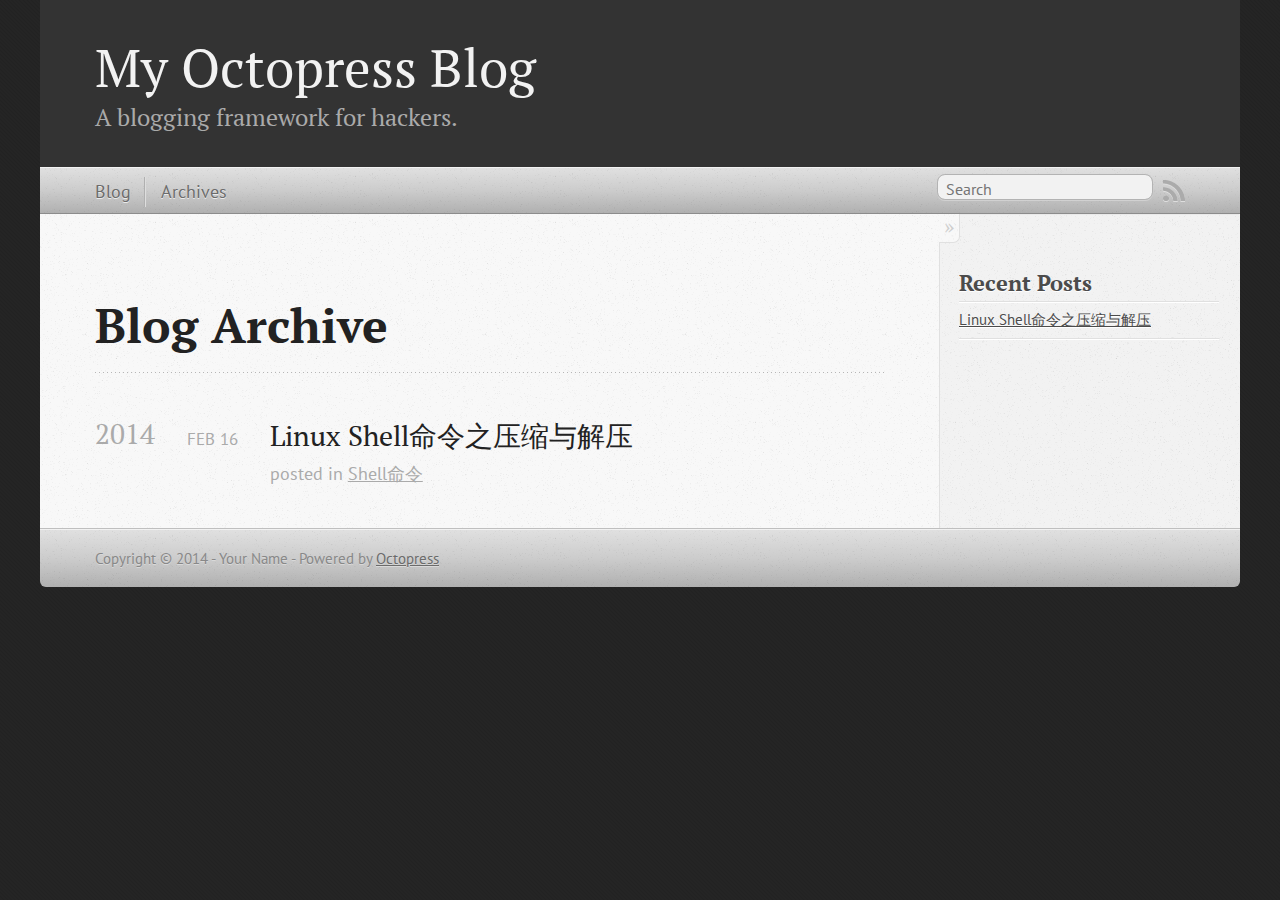
<file: blog/archives/index.html>
<!DOCTYPE html>
<!--[if IEMobile 7 ]><html class="no-js iem7"><![endif]-->
<!--[if lt IE 9]><html class="no-js lte-ie8"><![endif]-->
<!--[if (gt IE 8)|(gt IEMobile 7)|!(IEMobile)|!(IE)]><!--><html class="no-js" lang="en"><!--<![endif]-->
<head>
  <meta charset="utf-8">
  <title>Blog Archive - My Octopress Blog</title>
  <meta name="author" content="Your Name">

  
  <meta name="description" content=" Blog Archive 2014 Linux Shell命令之压缩与解压
Feb 16 2014 posted in Shell命令 Recent Posts Linux Shell命令之压缩与解压 ">
  

  <!-- http://t.co/dKP3o1e -->
  <meta name="HandheldFriendly" content="True">
  <meta name="MobileOptimized" content="320">
  <meta name="viewport" content="width=device-width, initial-scale=1">

  
  <link rel="canonical" href="http://ZhengCrazy.github.io/blog/archives">
  <link href="/favicon.png" rel="icon">
  <link href="/stylesheets/screen.css" media="screen, projection" rel="stylesheet" type="text/css">
  <link href="/atom.xml" rel="alternate" title="My Octopress Blog" type="application/atom+xml">
  <script src="/javascripts/modernizr-2.0.js"></script>
  <script src="//ajax.googleapis.com/ajax/libs/jquery/1.9.1/jquery.min.js"></script>
  <script>!window.jQuery && document.write(unescape('%3Cscript src="./javascripts/libs/jquery.min.js"%3E%3C/script%3E'))</script>
  <script src="/javascripts/octopress.js" type="text/javascript"></script>
  <!--Fonts from Google"s Web font directory at http://google.com/webfonts -->
<link href="http://fonts.googleapis.com/css?family=PT+Serif:regular,italic,bold,bolditalic" rel="stylesheet" type="text/css">
<link href="http://fonts.googleapis.com/css?family=PT+Sans:regular,italic,bold,bolditalic" rel="stylesheet" type="text/css">

  

</head>

<body   >
  <header role="banner"><hgroup>
  <h1><a href="/">My Octopress Blog</a></h1>
  
    <h2>A blogging framework for hackers.</h2>
  
</hgroup>

</header>
  <nav role="navigation"><ul class="subscription" data-subscription="rss">
  <li><a href="/atom.xml" rel="subscribe-rss" title="subscribe via RSS">RSS</a></li>
  
</ul>
  
<form action="http://google.com/search" method="get">
  <fieldset role="search">
    <input type="hidden" name="q" value="site:ZhengCrazy.github.io" />
    <input class="search" type="text" name="q" results="0" placeholder="Search"/>
  </fieldset>
</form>
  
<ul class="main-navigation">
  <li><a href="/">Blog</a></li>
  <li><a href="/blog/archives">Archives</a></li>
</ul>

</nav>
  <div id="main">
    <div id="content">
      <div>
<article role="article">
  
  <header>
    <h1 class="entry-title">Blog Archive</h1>
    
  </header>
  
  <div id="blog-archives">



  
  <h2>2014</h2>

<article>
  
<h1><a href="/blog/2014/02/16/testing-blog/">Linux Shell命令之压缩与解压</a></h1>
<time datetime="2014-02-16T22:43:32+08:00" pubdate><span class='month'>Feb</span> <span class='day'>16</span> <span class='year'>2014</span></time>

<footer>
  <span class="categories">posted in <a class='category' href='/blog/categories/shellming-ling/'>Shell命令</a></span>
</footer>


</article>

</div>

  
</article>

</div>

<aside class="sidebar">
  
    <section>
  <h1>Recent Posts</h1>
  <ul id="recent_posts">
    
      <li class="post">
        <a href="/blog/2014/02/16/testing-blog/">Linux Shell命令之压缩与解压</a>
      </li>
    
  </ul>
</section>





  
</aside>


    </div>
  </div>
  <footer role="contentinfo"><p>
  Copyright &copy; 2014 - Your Name -
  <span class="credit">Powered by <a href="http://octopress.org">Octopress</a></span>
</p>

</footer>
  







  <script type="text/javascript">
    (function(){
      var twitterWidgets = document.createElement('script');
      twitterWidgets.type = 'text/javascript';
      twitterWidgets.async = true;
      twitterWidgets.src = '//platform.twitter.com/widgets.js';
      document.getElementsByTagName('head')[0].appendChild(twitterWidgets);
    })();
  </script>





</body>
</html>
</file>
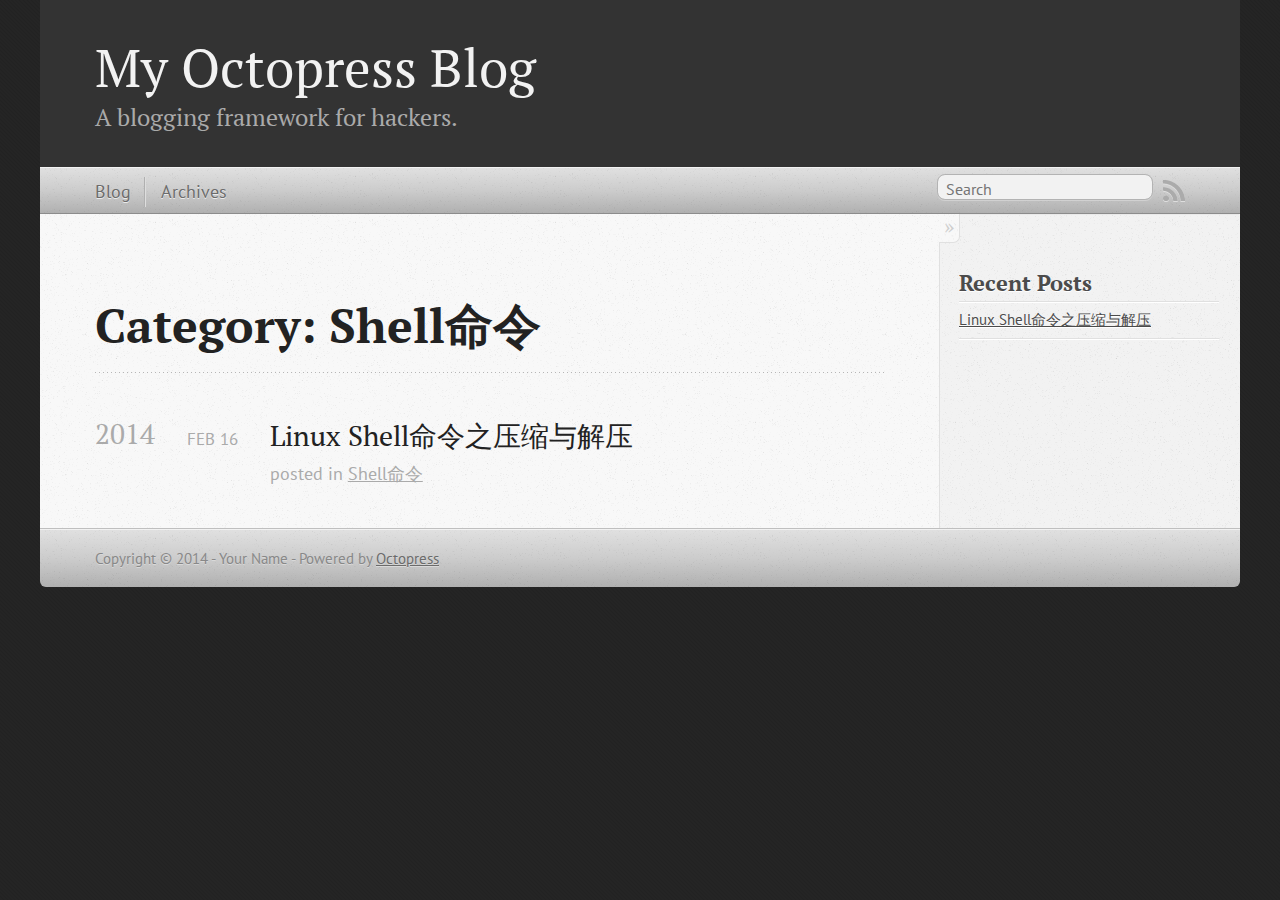
<file: blog/categories/shellming-ling/index.html>
<!DOCTYPE html>
<!--[if IEMobile 7 ]><html class="no-js iem7"><![endif]-->
<!--[if lt IE 9]><html class="no-js lte-ie8"><![endif]-->
<!--[if (gt IE 8)|(gt IEMobile 7)|!(IEMobile)|!(IE)]><!--><html class="no-js" lang="en"><!--<![endif]-->
<head>
  <meta charset="utf-8">
  <title>Category: Shell命令 - My Octopress Blog</title>
  <meta name="author" content="Your Name">

  
  <meta name="description" content="Category: Shell命令">
  

  <!-- http://t.co/dKP3o1e -->
  <meta name="HandheldFriendly" content="True">
  <meta name="MobileOptimized" content="320">
  <meta name="viewport" content="width=device-width, initial-scale=1">

  
  <link rel="canonical" href="http://ZhengCrazy.github.ioblog/categories/shellming-ling">
  <link href="/favicon.png" rel="icon">
  <link href="/stylesheets/screen.css" media="screen, projection" rel="stylesheet" type="text/css">
  <link href="/atom.xml" rel="alternate" title="My Octopress Blog" type="application/atom+xml">
  <script src="/javascripts/modernizr-2.0.js"></script>
  <script src="//ajax.googleapis.com/ajax/libs/jquery/1.9.1/jquery.min.js"></script>
  <script>!window.jQuery && document.write(unescape('%3Cscript src="./javascripts/libs/jquery.min.js"%3E%3C/script%3E'))</script>
  <script src="/javascripts/octopress.js" type="text/javascript"></script>
  <!--Fonts from Google"s Web font directory at http://google.com/webfonts -->
<link href="http://fonts.googleapis.com/css?family=PT+Serif:regular,italic,bold,bolditalic" rel="stylesheet" type="text/css">
<link href="http://fonts.googleapis.com/css?family=PT+Sans:regular,italic,bold,bolditalic" rel="stylesheet" type="text/css">

  

</head>

<body   >
  <header role="banner"><hgroup>
  <h1><a href="/">My Octopress Blog</a></h1>
  
    <h2>A blogging framework for hackers.</h2>
  
</hgroup>

</header>
  <nav role="navigation"><ul class="subscription" data-subscription="rss">
  <li><a href="/atom.xml" rel="subscribe-rss" title="subscribe via RSS">RSS</a></li>
  
</ul>
  
<form action="http://google.com/search" method="get">
  <fieldset role="search">
    <input type="hidden" name="q" value="site:ZhengCrazy.github.io" />
    <input class="search" type="text" name="q" results="0" placeholder="Search"/>
  </fieldset>
</form>
  
<ul class="main-navigation">
  <li><a href="/">Blog</a></li>
  <li><a href="/blog/archives">Archives</a></li>
</ul>

</nav>
  <div id="main">
    <div id="content">
      <div>
<article role="article">
  
  <header>
    <h1 class="entry-title">Category: Shell命令</h1>
    
  </header>
  
  <div id="blog-archives" class="category">



  
  <h2>2014</h2>

<article>
  
<h1><a href="/blog/2014/02/16/testing-blog/">Linux Shell命令之压缩与解压</a></h1>
<time datetime="2014-02-16T22:43:32+08:00" pubdate><span class='month'>Feb</span> <span class='day'>16</span> <span class='year'>2014</span></time>

<footer>
  <span class="categories">posted in <a class='category' href='/blog/categories/shellming-ling/'>Shell命令</a></span>
</footer>


</article>

</div>

  
</article>

</div>

<aside class="sidebar">
  
    <section>
  <h1>Recent Posts</h1>
  <ul id="recent_posts">
    
      <li class="post">
        <a href="/blog/2014/02/16/testing-blog/">Linux Shell命令之压缩与解压</a>
      </li>
    
  </ul>
</section>





  
</aside>


    </div>
  </div>
  <footer role="contentinfo"><p>
  Copyright &copy; 2014 - Your Name -
  <span class="credit">Powered by <a href="http://octopress.org">Octopress</a></span>
</p>

</footer>
  







  <script type="text/javascript">
    (function(){
      var twitterWidgets = document.createElement('script');
      twitterWidgets.type = 'text/javascript';
      twitterWidgets.async = true;
      twitterWidgets.src = '//platform.twitter.com/widgets.js';
      document.getElementsByTagName('head')[0].appendChild(twitterWidgets);
    })();
  </script>





</body>
</html>
</file>
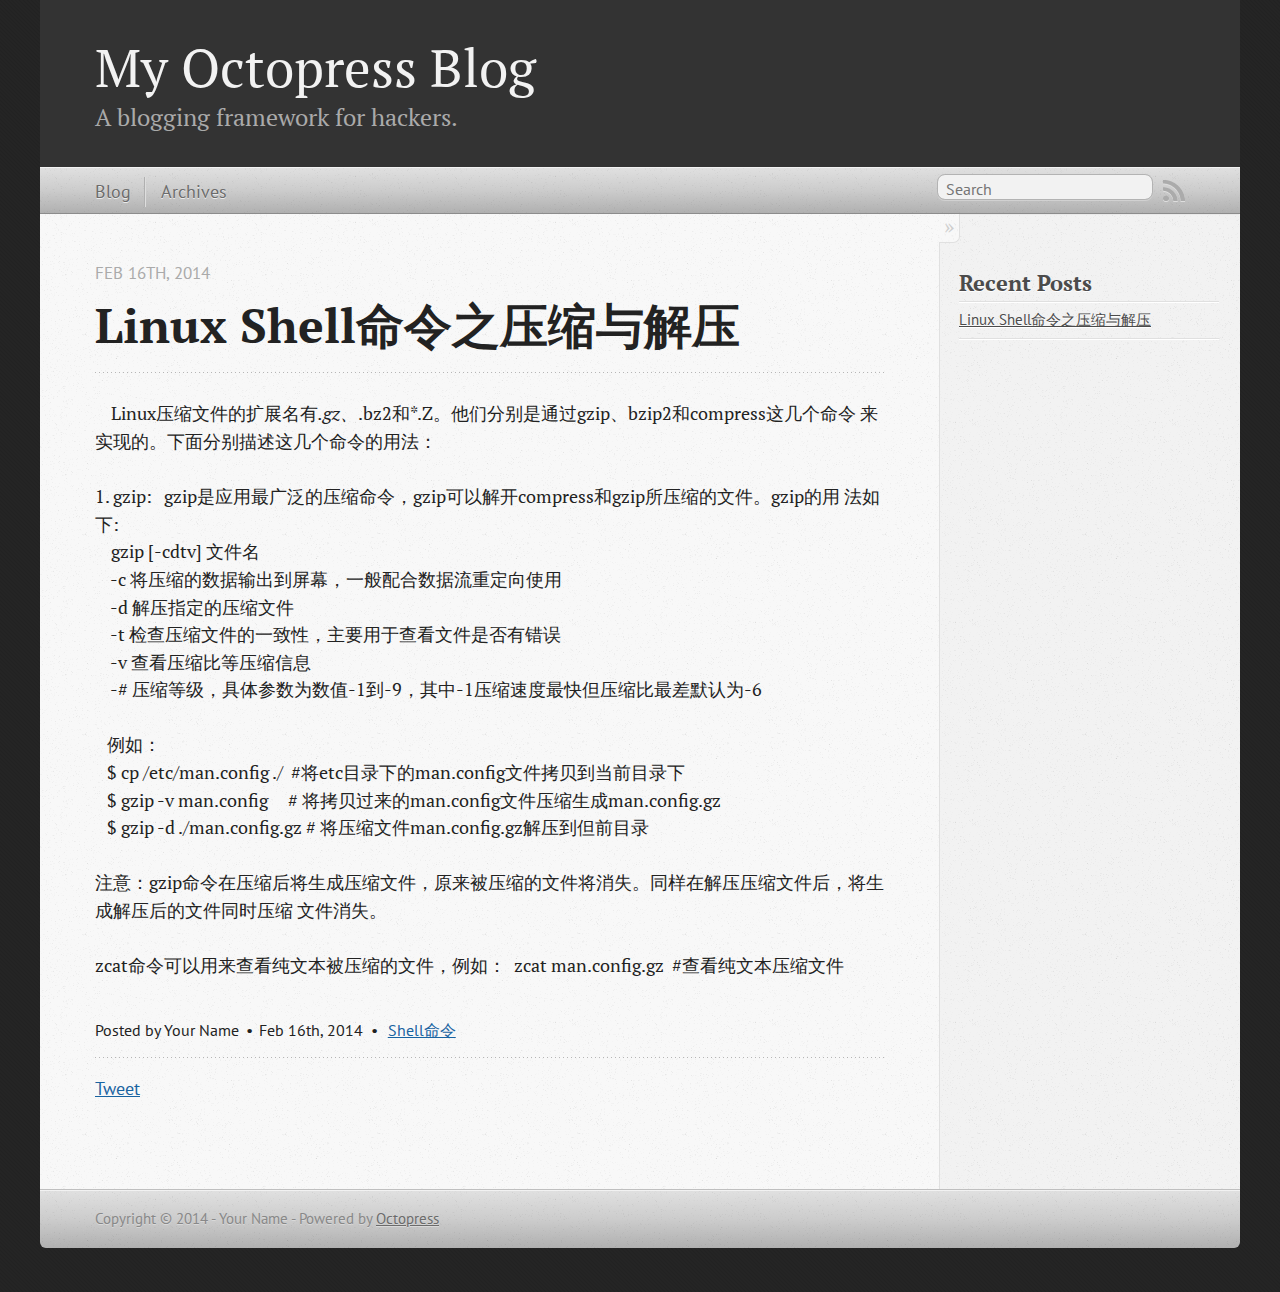
<file: blog/2014/02/16/testing-blog/index.html>
<!DOCTYPE html>
<!--[if IEMobile 7 ]><html class="no-js iem7"><![endif]-->
<!--[if lt IE 9]><html class="no-js lte-ie8"><![endif]-->
<!--[if (gt IE 8)|(gt IEMobile 7)|!(IEMobile)|!(IE)]><!--><html class="no-js" lang="en"><!--<![endif]-->
<head>
  <meta charset="utf-8">
  <title>Linux Shell命令之压缩与解压 - My Octopress Blog</title>
  <meta name="author" content="Your Name">

  
  <meta name="description" content="&nbsp;&nbsp;&nbsp;&nbsp;Linux压缩文件的扩展名有.gz、.bz2和*.Z。他们分别是通过gzip、bzip2和compress这几个命令
来实现的。下面分别描述这几个命令的用法： 1. gzip:&nbsp;&nbsp; gzip是应用最广泛的压缩命令， &hellip;">
  

  <!-- http://t.co/dKP3o1e -->
  <meta name="HandheldFriendly" content="True">
  <meta name="MobileOptimized" content="320">
  <meta name="viewport" content="width=device-width, initial-scale=1">

  
  <link rel="canonical" href="http://ZhengCrazy.github.io/blog/2014/02/16/testing-blog">
  <link href="/favicon.png" rel="icon">
  <link href="/stylesheets/screen.css" media="screen, projection" rel="stylesheet" type="text/css">
  <link href="/atom.xml" rel="alternate" title="My Octopress Blog" type="application/atom+xml">
  <script src="/javascripts/modernizr-2.0.js"></script>
  <script src="//ajax.googleapis.com/ajax/libs/jquery/1.9.1/jquery.min.js"></script>
  <script>!window.jQuery && document.write(unescape('%3Cscript src="./javascripts/libs/jquery.min.js"%3E%3C/script%3E'))</script>
  <script src="/javascripts/octopress.js" type="text/javascript"></script>
  <!--Fonts from Google"s Web font directory at http://google.com/webfonts -->
<link href="http://fonts.googleapis.com/css?family=PT+Serif:regular,italic,bold,bolditalic" rel="stylesheet" type="text/css">
<link href="http://fonts.googleapis.com/css?family=PT+Sans:regular,italic,bold,bolditalic" rel="stylesheet" type="text/css">

  

</head>

<body   >
  <header role="banner"><hgroup>
  <h1><a href="/">My Octopress Blog</a></h1>
  
    <h2>A blogging framework for hackers.</h2>
  
</hgroup>

</header>
  <nav role="navigation"><ul class="subscription" data-subscription="rss">
  <li><a href="/atom.xml" rel="subscribe-rss" title="subscribe via RSS">RSS</a></li>
  
</ul>
  
<form action="http://google.com/search" method="get">
  <fieldset role="search">
    <input type="hidden" name="q" value="site:ZhengCrazy.github.io" />
    <input class="search" type="text" name="q" results="0" placeholder="Search"/>
  </fieldset>
</form>
  
<ul class="main-navigation">
  <li><a href="/">Blog</a></li>
  <li><a href="/blog/archives">Archives</a></li>
</ul>

</nav>
  <div id="main">
    <div id="content">
      <div>
<article class="hentry" role="article">
  
  <header>
    
      <h1 class="entry-title">Linux Shell命令之压缩与解压</h1>
    
    
      <p class="meta">
        








  


<time datetime="2014-02-16T22:43:32+08:00" pubdate data-updated="true">Feb 16<span>th</span>, 2014</time>
        
      </p>
    
  </header>


<div class="entry-content"><p>&nbsp;&nbsp;&nbsp;&nbsp;Linux压缩文件的扩展名有<em>.gz、</em>.bz2和*.Z。他们分别是通过gzip、bzip2和compress这几个命令
来实现的。下面分别描述这几个命令的用法：</p>

<p>
1. gzip:&nbsp;&nbsp;    gzip是应用最广泛的压缩命令，gzip可以解开compress和gzip所压缩的文件。gzip的用
法如下:<br>
&nbsp;&nbsp;&nbsp; <i>gzip [-cdtv] 文件名</i><br>
&nbsp;&nbsp;&nbsp;    -c 将压缩的数据输出到屏幕，一般配合数据流重定向使用<br>
&nbsp;&nbsp;&nbsp;    -d 解压指定的压缩文件<br>
&nbsp;&nbsp;&nbsp;    -t 检查压缩文件的一致性，主要用于查看文件是否有错误<br>
&nbsp;&nbsp;&nbsp;    -v 查看压缩比等压缩信息<br>
&nbsp;&nbsp;&nbsp;    -# 压缩等级，具体参数为数值-1到-9，其中-1压缩速度最快但压缩比最差默认为-6<br><br>
&nbsp;&nbsp;&nbsp;例如：<br> 
&nbsp;&nbsp;&nbsp;$ cp /etc/man.config ./&nbsp; #将etc目录下的man.config文件拷贝到当前目录下<br>
&nbsp;&nbsp;&nbsp;$ gzip -v man.config &nbsp;&nbsp;&nbsp; # 将拷贝过来的man.config文件压缩生成man.config.gz<br>
&nbsp;&nbsp;&nbsp;$ gzip -d ./man.config.gz&nbsp;# 将压缩文件man.config.gz解压到但前目录<br><br>
注意：gzip命令在压缩后将生成压缩文件，原来被压缩的文件将消失。同样在解压压缩文件后，将生成解压后的文件同时压缩
文件消失。<br><br>
zcat命令可以用来查看纯文本被压缩的文件，例如：&nbsp;&nbsp;zcat man.config.gz&nbsp;&nbsp;#查看纯文本压缩文件 
</p>

</div>


  <footer>
    <p class="meta">
      
  

<span class="byline author vcard">Posted by <span class="fn">Your Name</span></span>

      








  


<time datetime="2014-02-16T22:43:32+08:00" pubdate data-updated="true">Feb 16<span>th</span>, 2014</time>
      

<span class="categories">
  
    <a class='category' href='/blog/categories/shellming-ling/'>Shell命令</a>
  
</span>


    </p>
    
      <div class="sharing">
  
  <a href="//twitter.com/share" class="twitter-share-button" data-url="http://ZhengCrazy.github.io/blog/2014/02/16/testing-blog/" data-via="" data-counturl="http://ZhengCrazy.github.io/blog/2014/02/16/testing-blog/" >Tweet</a>
  
  
  
</div>

    
    <p class="meta">
      
      
    </p>
  </footer>
</article>

</div>

<aside class="sidebar">
  
    <section>
  <h1>Recent Posts</h1>
  <ul id="recent_posts">
    
      <li class="post">
        <a href="/blog/2014/02/16/testing-blog/">Linux Shell命令之压缩与解压</a>
      </li>
    
  </ul>
</section>





  
</aside>


    </div>
  </div>
  <footer role="contentinfo"><p>
  Copyright &copy; 2014 - Your Name -
  <span class="credit">Powered by <a href="http://octopress.org">Octopress</a></span>
</p>

</footer>
  







  <script type="text/javascript">
    (function(){
      var twitterWidgets = document.createElement('script');
      twitterWidgets.type = 'text/javascript';
      twitterWidgets.async = true;
      twitterWidgets.src = '//platform.twitter.com/widgets.js';
      document.getElementsByTagName('head')[0].appendChild(twitterWidgets);
    })();
  </script>





</body>
</html>
</file>
<file: stylesheets/screen.css>
html,body,div,span,applet,object,iframe,h1,h2,h3,h4,h5,h6,p,blockquote,pre,a,abbr,acronym,address,big,cite,code,del,dfn,em,img,ins,kbd,q,s,samp,small,strike,strong,sub,sup,tt,var,b,u,i,center,dl,dt,dd,ol,ul,li,fieldset,form,label,legend,table,caption,tbody,tfoot,thead,tr,th,td,article,aside,canvas,details,embed,figure,figcaption,footer,header,hgroup,menu,nav,output,ruby,section,summary,time,mark,audio,video{margin:0;padding:0;border:0;font:inherit;font-size:100%;vertical-align:baseline}html{line-height:1}ol,ul{list-style:none}table{border-collapse:collapse;border-spacing:0}caption,th,td{text-align:left;font-weight:normal;vertical-align:middle}q,blockquote{quotes:none}q:before,q:after,blockquote:before,blockquote:after{content:"";content:none}a img{border:none}article,aside,details,figcaption,figure,footer,header,hgroup,menu,nav,section,summary{display:block}a{color:#1863a1}a:visited{color:#751590}a:focus{color:#0181eb}a:hover{color:#0181eb}a:active{color:#01579f}aside.sidebar a{color:#222}aside.sidebar a:focus{color:#0181eb}aside.sidebar a:hover{color:#0181eb}aside.sidebar a:active{color:#01579f}a{-webkit-transition:color 0.3s;-moz-transition:color 0.3s;-o-transition:color 0.3s;transition:color 0.3s}html{background:#252525 url('/images/line-tile.png?1392559286') top left}body>div{background:#f2f2f2 url('/images/noise.png?1392559286') top left;border-bottom:1px solid #bfbfbf}body>div>div{background:#f8f8f8 url('/images/noise.png?1392559286') top left;border-right:1px solid #e0e0e0}.heading,body>header h1,h1,h2,h3,h4,h5,h6{font-family:"PT Serif","Georgia","Helvetica Neue",Arial,sans-serif}.sans,body>header h2,article header p.meta,article>footer,#content .blog-index footer,html .gist .gist-file .gist-meta,#blog-archives a.category,#blog-archives time,aside.sidebar section,body>footer{font-family:"PT Sans","Helvetica Neue",Arial,sans-serif}.serif,body,#content .blog-index a[rel=full-article]{font-family:"PT Serif",Georgia,Times,"Times New Roman",serif}.mono,pre,code,tt,p code,li code{font-family:Menlo,Monaco,"Andale Mono","lucida console","Courier New",monospace}body>header h1{font-size:2.2em;font-family:"PT Serif","Georgia","Helvetica Neue",Arial,sans-serif;font-weight:normal;line-height:1.2em;margin-bottom:0.6667em}body>header h2{font-family:"PT Serif","Georgia","Helvetica Neue",Arial,sans-serif}body{line-height:1.5em;color:#222}h1{font-size:2.2em;line-height:1.2em}@media only screen and (min-width: 992px){body{font-size:1.15em}h1{font-size:2.6em;line-height:1.2em}}h1,h2,h3,h4,h5,h6{text-rendering:optimizelegibility;margin-bottom:1em;font-weight:bold}h2,section h1{font-size:1.5em}h3,section h2,section section h1{font-size:1.3em}h4,section h3,section section h2,section section section h1{font-size:1em}h5,section h4,section section h3{font-size:.9em}h6,section h5,section section h4,section section section h3{font-size:.8em}p,article blockquote,ul,ol{margin-bottom:1.5em}ul{list-style-type:disc}ul ul{list-style-type:circle;margin-bottom:0px}ul ul ul{list-style-type:square;margin-bottom:0px}ol{list-style-type:decimal}ol ol{list-style-type:lower-alpha;margin-bottom:0px}ol ol ol{list-style-type:lower-roman;margin-bottom:0px}ul,ul ul,ul ol,ol,ol ul,ol ol{margin-left:1.3em}ul ul,ul ol,ol ul,ol ol{margin-bottom:0em}strong{font-weight:bold}em{font-style:italic}sup,sub{font-size:0.75em;position:relative;display:inline-block;padding:0 .2em;line-height:.8em}sup{top:-.5em}sub{bottom:-.5em}a[rev='footnote']{font-size:.75em;padding:0 .3em;line-height:1}q{font-style:italic}q:before{content:"\201C"}q:after{content:"\201D"}em,dfn{font-style:italic}strong,dfn{font-weight:bold}del,s{text-decoration:line-through}abbr,acronym{border-bottom:1px dotted;cursor:help}hr{margin-bottom:0.2em}small{font-size:.8em}big{font-size:1.2em}article blockquote{font-style:italic;position:relative;font-size:1.2em;line-height:1.5em;padding-left:1em;border-left:4px solid rgba(170,170,170,0.5)}article blockquote cite{font-style:italic}article blockquote cite a{color:#aaa !important;word-wrap:break-word}article blockquote cite:before{content:'\2014';padding-right:.3em;padding-left:.3em;color:#aaa}@media only screen and (min-width: 992px){article blockquote{padding-left:1.5em;border-left-width:4px}}.pullquote-right:before,.pullquote-left:before{padding:0;border:none;content:attr(data-pullquote);float:right;width:45%;margin:.5em 0 1em 1.5em;position:relative;top:7px;font-size:1.4em;line-height:1.45em}.pullquote-left:before{float:left;margin:.5em 1.5em 1em 0}.force-wrap,article a,aside.sidebar a{white-space:-moz-pre-wrap;white-space:-pre-wrap;white-space:-o-pre-wrap;white-space:pre-wrap;word-wrap:break-word}.group,body>header,body>nav,body>footer,body #content>article,body #content>div>article,body #content>div>section,body div.pagination,aside.sidebar,#main,#content,.sidebar{*zoom:1}.group:after,body>header:after,body>nav:after,body>footer:after,body #content>article:after,body #content>div>section:after,body div.pagination:after,#main:after,#content:after,.sidebar:after{content:"";display:table;clear:both}body{-webkit-text-size-adjust:none;max-width:1200px;position:relative;margin:0 auto}body>header,body>nav,body>footer,body #content>article,body #content>div>article,body #content>div>section{padding-left:18px;padding-right:18px}@media only screen and (min-width: 480px){body>header,body>nav,body>footer,body #content>article,body #content>div>article,body #content>div>section{padding-left:25px;padding-right:25px}}@media only screen and (min-width: 768px){body>header,body>nav,body>footer,body #content>article,body #content>div>article,body #content>div>section{padding-left:35px;padding-right:35px}}@media only screen and (min-width: 992px){body>header,body>nav,body>footer,body #content>article,body #content>div>article,body #content>div>section{padding-left:55px;padding-right:55px}}body div.pagination{margin-left:18px;margin-right:18px}@media only screen and (min-width: 480px){body div.pagination{margin-left:25px;margin-right:25px}}@media only screen and (min-width: 768px){body div.pagination{margin-left:35px;margin-right:35px}}@media only screen and (min-width: 992px){body div.pagination{margin-left:55px;margin-right:55px}}body>header{font-size:1em;padding-top:1.5em;padding-bottom:1.5em}#content{overflow:hidden}#content>div,#content>article{width:100%}aside.sidebar{float:none;padding:0 18px 1px;background-color:#f7f7f7;border-top:1px solid #e0e0e0}.flex-content,article img,article video,article .flash-video,aside.sidebar img{max-width:100%;height:auto}.basic-alignment.left,article img.left,article video.left,article .left.flash-video,aside.sidebar img.left{float:left;margin-right:1.5em}.basic-alignment.right,article img.right,article video.right,article .right.flash-video,aside.sidebar img.right{float:right;margin-left:1.5em}.basic-alignment.center,article img.center,article video.center,article .center.flash-video,aside.sidebar img.center{display:block;margin:0 auto 1.5em}.basic-alignment.left,article img.left,article video.left,article .left.flash-video,aside.sidebar img.left,.basic-alignment.right,article img.right,article video.right,article .right.flash-video,aside.sidebar img.right{margin-bottom:.8em}.toggle-sidebar,.no-sidebar .toggle-sidebar{display:none}@media only screen and (min-width: 750px){body.sidebar-footer aside.sidebar{float:none;width:auto;clear:left;margin:0;padding:0 35px 1px;background-color:#f7f7f7;border-top:1px solid #eaeaea}body.sidebar-footer aside.sidebar section.odd,body.sidebar-footer aside.sidebar section.even{float:left;width:48%}body.sidebar-footer aside.sidebar section.odd{margin-left:0}body.sidebar-footer aside.sidebar section.even{margin-left:4%}body.sidebar-footer aside.sidebar.thirds section{width:30%;margin-left:5%}body.sidebar-footer aside.sidebar.thirds section.first{margin-left:0;clear:both}}body.sidebar-footer #content{margin-right:0px}body.sidebar-footer .toggle-sidebar{display:none}@media only screen and (min-width: 550px){body>header{font-size:1em}}@media only screen and (min-width: 750px){aside.sidebar{float:none;width:auto;clear:left;margin:0;padding:0 35px 1px;background-color:#f7f7f7;border-top:1px solid #eaeaea}aside.sidebar section.odd,aside.sidebar section.even{float:left;width:48%}aside.sidebar section.odd{margin-left:0}aside.sidebar section.even{margin-left:4%}aside.sidebar.thirds section{width:30%;margin-left:5%}aside.sidebar.thirds section.first{margin-left:0;clear:both}}@media only screen and (min-width: 768px){body{-webkit-text-size-adjust:auto}body>header{font-size:1.2em}#main{padding:0;margin:0 auto}#content{overflow:visible;margin-right:240px;position:relative}.no-sidebar #content{margin-right:0;border-right:0}.collapse-sidebar #content{margin-right:20px}#content>div,#content>article{padding-top:17.5px;padding-bottom:17.5px;float:left}aside.sidebar{width:210px;padding:0 15px 15px;background:none;clear:none;float:left;margin:0 -100% 0 0}aside.sidebar section{width:auto;margin-left:0}aside.sidebar section.odd,aside.sidebar section.even{float:none;width:auto;margin-left:0}.collapse-sidebar aside.sidebar{float:none;width:auto;clear:left;margin:0;padding:0 35px 1px;background-color:#f7f7f7;border-top:1px solid #eaeaea}.collapse-sidebar aside.sidebar section.odd,.collapse-sidebar aside.sidebar section.even{float:left;width:48%}.collapse-sidebar aside.sidebar section.odd{margin-left:0}.collapse-sidebar aside.sidebar section.even{margin-left:4%}.collapse-sidebar aside.sidebar.thirds section{width:30%;margin-left:5%}.collapse-sidebar aside.sidebar.thirds section.first{margin-left:0;clear:both}}@media only screen and (min-width: 992px){body>header{font-size:1.3em}#content{margin-right:300px}#content>div,#content>article{padding-top:27.5px;padding-bottom:27.5px}aside.sidebar{width:260px;padding:1.2em 20px 20px}.collapse-sidebar aside.sidebar{padding-left:55px;padding-right:55px}}@media only screen and (min-width: 768px){ul,ol{margin-left:0}}body>header{background:#333}body>header h1{display:inline-block;margin:0}body>header h1 a,body>header h1 a:visited,body>header h1 a:hover{color:#f2f2f2;text-decoration:none}body>header h2{margin:.2em 0 0;font-size:1em;color:#aaa;font-weight:normal}body>nav{position:relative;background-color:#ccc;background:url('/images/noise.png?1392559286'),-webkit-gradient(linear, 50% 0%, 50% 100%, color-stop(0%, #e0e0e0), color-stop(50%, #cccccc), color-stop(100%, #b0b0b0));background:url('/images/noise.png?1392559286'),-webkit-linear-gradient(#e0e0e0,#cccccc,#b0b0b0);background:url('/images/noise.png?1392559286'),-moz-linear-gradient(#e0e0e0,#cccccc,#b0b0b0);background:url('/images/noise.png?1392559286'),-o-linear-gradient(#e0e0e0,#cccccc,#b0b0b0);background:url('/images/noise.png?1392559286'),linear-gradient(#e0e0e0,#cccccc,#b0b0b0);border-top:1px solid #f2f2f2;border-bottom:1px solid #8c8c8c;padding-top:.35em;padding-bottom:.35em}body>nav form{-webkit-background-clip:padding;-moz-background-clip:padding;background-clip:padding-box;margin:0;padding:0}body>nav form .search{padding:.3em .5em 0;font-size:.85em;font-family:"PT Sans","Helvetica Neue",Arial,sans-serif;line-height:1.1em;width:95%;-webkit-border-radius:0.5em;-moz-border-radius:0.5em;-ms-border-radius:0.5em;-o-border-radius:0.5em;border-radius:0.5em;-webkit-background-clip:padding;-moz-background-clip:padding;background-clip:padding-box;-webkit-box-shadow:#d1d1d1 0 1px;-moz-box-shadow:#d1d1d1 0 1px;box-shadow:#d1d1d1 0 1px;background-color:#f2f2f2;border:1px solid #b3b3b3;color:#888}body>nav form .search:focus{color:#444;border-color:#80b1df;-webkit-box-shadow:#80b1df 0 0 4px,#80b1df 0 0 3px inset;-moz-box-shadow:#80b1df 0 0 4px,#80b1df 0 0 3px inset;box-shadow:#80b1df 0 0 4px,#80b1df 0 0 3px inset;background-color:#fff;outline:none}body>nav fieldset[role=search]{float:right;width:48%}body>nav fieldset.mobile-nav{float:left;width:48%}body>nav fieldset.mobile-nav select{width:100%;font-size:.8em;border:1px solid #888}body>nav ul{display:none}@media only screen and (min-width: 550px){body>nav{font-size:.9em}body>nav ul{margin:0;padding:0;border:0;overflow:hidden;*zoom:1;float:left;display:block;padding-top:.15em}body>nav ul li{list-style-image:none;list-style-type:none;margin-left:0;white-space:nowrap;display:inline;float:left;padding-left:0;padding-right:0}body>nav ul li:first-child,body>nav ul li.first{padding-left:0}body>nav ul li:last-child{padding-right:0}body>nav ul li.last{padding-right:0}body>nav ul.subscription{margin-left:.8em;float:right}body>nav ul.subscription li:last-child a{padding-right:0}body>nav ul li{margin:0}body>nav a{color:#6b6b6b;font-family:"PT Sans","Helvetica Neue",Arial,sans-serif;text-shadow:#ebebeb 0 1px;float:left;text-decoration:none;font-size:1.1em;padding:.1em 0;line-height:1.5em}body>nav a:visited{color:#6b6b6b}body>nav a:hover{color:#2b2b2b}body>nav li+li{border-left:1px solid #b0b0b0;margin-left:.8em}body>nav li+li a{padding-left:.8em;border-left:1px solid #dedede}body>nav form{float:right;text-align:left;padding-left:.8em;width:175px}body>nav form .search{width:93%;font-size:.95em;line-height:1.2em}body>nav ul[data-subscription$=email]+form{width:97px}body>nav ul[data-subscription$=email]+form .search{width:91%}body>nav fieldset.mobile-nav{display:none}body>nav fieldset[role=search]{width:99%}}@media only screen and (min-width: 992px){body>nav form{width:215px}body>nav ul[data-subscription$=email]+form{width:147px}}.no-placeholder body>nav .search{background:#f2f2f2 url('/images/search.png?1392559286') 0.3em 0.25em no-repeat;text-indent:1.3em}@media only screen and (min-width: 550px){.maskImage body>nav ul[data-subscription$=email]+form{width:123px}}@media only screen and (min-width: 992px){.maskImage body>nav ul[data-subscription$=email]+form{width:173px}}.maskImage ul.subscription{position:relative;top:.2em}.maskImage ul.subscription li,.maskImage ul.subscription a{border:0;padding:0}.maskImage a[rel=subscribe-rss]{position:relative;top:0px;text-indent:-999999em;background-color:#dedede;border:0;padding:0}.maskImage a[rel=subscribe-rss],.maskImage a[rel=subscribe-rss]:after{-webkit-mask-image:url('/images/rss.png?1392559286');-moz-mask-image:url('/images/rss.png?1392559286');-ms-mask-image:url('/images/rss.png?1392559286');-o-mask-image:url('/images/rss.png?1392559286');mask-image:url('/images/rss.png?1392559286');-webkit-mask-repeat:no-repeat;-moz-mask-repeat:no-repeat;-ms-mask-repeat:no-repeat;-o-mask-repeat:no-repeat;mask-repeat:no-repeat;width:22px;height:22px}.maskImage a[rel=subscribe-rss]:after{content:"";position:absolute;top:-1px;left:0;background-color:#ababab}.maskImage a[rel=subscribe-rss]:hover:after{background-color:#9e9e9e}.maskImage a[rel=subscribe-email]{position:relative;top:0px;text-indent:-999999em;background-color:#dedede;border:0;padding:0}.maskImage a[rel=subscribe-email],.maskImage a[rel=subscribe-email]:after{-webkit-mask-image:url('/images/email.png?1392559286');-moz-mask-image:url('/images/email.png?1392559286');-ms-mask-image:url('/images/email.png?1392559286');-o-mask-image:url('/images/email.png?1392559286');mask-image:url('/images/email.png?1392559286');-webkit-mask-repeat:no-repeat;-moz-mask-repeat:no-repeat;-ms-mask-repeat:no-repeat;-o-mask-repeat:no-repeat;mask-repeat:no-repeat;width:28px;height:22px}.maskImage a[rel=subscribe-email]:after{content:"";position:absolute;top:-1px;left:0;background-color:#ababab}.maskImage a[rel=subscribe-email]:hover:after{background-color:#9e9e9e}article{padding-top:1em}article header{position:relative;padding-top:2em;padding-bottom:1em;margin-bottom:1em;background:url('[data-uri]') bottom left repeat-x}article header h1{margin:0}article header h1 a{text-decoration:none}article header h1 a:hover{text-decoration:underline}article header p{font-size:.9em;color:#aaa;margin:0}article header p.meta{text-transform:uppercase;position:absolute;top:0}@media only screen and (min-width: 768px){article header{margin-bottom:1.5em;padding-bottom:1em;background:url('[data-uri]') bottom left repeat-x}}article h2{padding-top:0.8em;background:url('[data-uri]') top left repeat-x}.entry-content article h2:first-child,article header+h2{padding-top:0}article h2:first-child,article header+h2{background:none}article .feature{padding-top:.5em;margin-bottom:1em;padding-bottom:1em;background:url('[data-uri]') bottom left repeat-x;font-size:2.0em;font-style:italic;line-height:1.3em}article img,article video,article .flash-video{-webkit-border-radius:0.3em;-moz-border-radius:0.3em;-ms-border-radius:0.3em;-o-border-radius:0.3em;border-radius:0.3em;-webkit-box-shadow:rgba(0,0,0,0.15) 0 1px 4px;-moz-box-shadow:rgba(0,0,0,0.15) 0 1px 4px;box-shadow:rgba(0,0,0,0.15) 0 1px 4px;-webkit-box-sizing:border-box;-moz-box-sizing:border-box;box-sizing:border-box;border:#fff 0.5em solid}article video,article .flash-video{margin:0 auto 1.5em}article video{display:block;width:100%}article .flash-video>div{position:relative;display:block;padding-bottom:56.25%;padding-top:1px;height:0;overflow:hidden}article .flash-video>div iframe,article .flash-video>div object,article .flash-video>div embed{position:absolute;top:0;left:0;width:100%;height:100%}article>footer{padding-bottom:2.5em;margin-top:2em}article>footer p.meta{margin-bottom:.8em;font-size:.85em;clear:both;overflow:hidden}.blog-index article+article{background:url('[data-uri]') top left repeat-x}#content .blog-index{padding-top:0;padding-bottom:0}#content .blog-index article{padding-top:2em}#content .blog-index article header{background:none;padding-bottom:0}#content .blog-index article h1{font-size:2.2em}#content .blog-index article h1 a{color:inherit}#content .blog-index article h1 a:hover{color:#0181eb}#content .blog-index a[rel=full-article]{background:#ebebeb;display:inline-block;padding:.4em .8em;margin-right:.5em;text-decoration:none;color:#666;-webkit-transition:background-color 0.5s;-moz-transition:background-color 0.5s;-o-transition:background-color 0.5s;transition:background-color 0.5s}#content .blog-index a[rel=full-article]:hover{background:#0181eb;text-shadow:none;color:#f8f8f8}#content .blog-index footer{margin-top:1em}.separator,article>footer .byline+time:before,article>footer time+time:before,article>footer .comments:before,article>footer .byline ~ .categories:before{content:"\2022 ";padding:0 .4em 0 .2em;display:inline-block}#content div.pagination{text-align:center;font-size:.95em;position:relative;background:url('[data-uri]') top left repeat-x;padding-top:1.5em;padding-bottom:1.5em}#content div.pagination a{text-decoration:none;color:#aaa}#content div.pagination a.prev{position:absolute;left:0}#content div.pagination a.next{position:absolute;right:0}#content div.pagination a:hover{color:#0181eb}#content div.pagination a[href*=archive]:before,#content div.pagination a[href*=archive]:after{content:'\2014';padding:0 .3em}p.meta+.sharing{padding-top:1em;padding-left:0;background:url('[data-uri]') top left repeat-x}#fb-root{display:none}.highlight,html .gist .gist-file .gist-syntax .gist-highlight{border:1px solid #05232b !important}.highlight table td.code,html .gist .gist-file .gist-syntax .gist-highlight table td.code{width:100%}.highlight .line-numbers,html .gist .gist-file .gist-syntax .highlight .line_numbers{text-align:right;font-size:13px;line-height:1.45em;background:#073642 url('/images/noise.png?1392559286') top left !important;border-right:1px solid #00232c !important;-webkit-box-shadow:#083e4b -1px 0 inset;-moz-box-shadow:#083e4b -1px 0 inset;box-shadow:#083e4b -1px 0 inset;text-shadow:#021014 0 -1px;padding:.8em !important;-webkit-border-radius:0;-moz-border-radius:0;-ms-border-radius:0;-o-border-radius:0;border-radius:0}.highlight .line-numbers span,html .gist .gist-file .gist-syntax .highlight .line_numbers span{color:#586e75 !important}figure.code,.gist-file,pre{-webkit-box-shadow:rgba(0,0,0,0.06) 0 0 10px;-moz-box-shadow:rgba(0,0,0,0.06) 0 0 10px;box-shadow:rgba(0,0,0,0.06) 0 0 10px}figure.code .highlight pre,.gist-file .highlight pre,pre .highlight pre{-webkit-box-shadow:none;-moz-box-shadow:none;box-shadow:none}.gist .highlight *::-moz-selection,figure.code .highlight *::-moz-selection{background:#386774;color:inherit;text-shadow:#002b36 0 1px}.gist .highlight *::-webkit-selection,figure.code .highlight *::-webkit-selection{background:#386774;color:inherit;text-shadow:#002b36 0 1px}.gist .highlight *::selection,figure.code .highlight *::selection{background:#386774;color:inherit;text-shadow:#002b36 0 1px}html .gist .gist-file{margin-bottom:1.8em;position:relative;border:none;padding-top:26px !important}html .gist .gist-file .highlight{margin-bottom:0}html .gist .gist-file .gist-syntax{border-bottom:0 !important;background:none !important}html .gist .gist-file .gist-syntax .gist-highlight{background:#002b36 !important}html .gist .gist-file .gist-syntax .highlight pre{padding:0}html .gist .gist-file .gist-meta{padding:.6em 0.8em;border:1px solid #083e4b !important;color:#586e75;font-size:.7em !important;background:#073642 url('/images/noise.png?1392559286') top left;line-height:1.5em}html .gist .gist-file .gist-meta a{color:#75878b !important;text-decoration:none}html .gist .gist-file .gist-meta a:hover{text-decoration:underline}html .gist .gist-file .gist-meta a:hover{color:#93a1a1 !important}html .gist .gist-file .gist-meta a[href*='#file']{position:absolute;top:0;left:0;right:-10px;color:#474747 !important}html .gist .gist-file .gist-meta a[href*='#file']:hover{color:#1863a1 !important}html .gist .gist-file .gist-meta a[href*=raw]{top:.4em}pre{background:#002b36 url('/images/noise.png?1392559286') top left;-webkit-border-radius:0.4em;-moz-border-radius:0.4em;-ms-border-radius:0.4em;-o-border-radius:0.4em;border-radius:0.4em;border:1px solid #05232b;line-height:1.45em;font-size:13px;margin-bottom:2.1em;padding:.8em 1em;color:#93a1a1;overflow:auto}h3.filename+pre{-moz-border-radius-topleft:0px;-webkit-border-top-left-radius:0px;border-top-left-radius:0px;-moz-border-radius-topright:0px;-webkit-border-top-right-radius:0px;border-top-right-radius:0px}p code,li code{display:inline-block;white-space:no-wrap;background:#fff;font-size:.8em;line-height:1.5em;color:#555;border:1px solid #ddd;-webkit-border-radius:0.4em;-moz-border-radius:0.4em;-ms-border-radius:0.4em;-o-border-radius:0.4em;border-radius:0.4em;padding:0 .3em;margin:-1px 0}p pre code,li pre code{font-size:1em !important;background:none;border:none}.pre-code,html .gist .gist-file .gist-syntax .highlight pre,.highlight code{font-family:Menlo,Monaco,"Andale Mono","lucida console","Courier New",monospace !important;overflow:scroll;overflow-y:hidden;display:block;padding:.8em;overflow-x:auto;line-height:1.45em;background:#002b36 url('/images/noise.png?1392559286') top left !important;color:#93a1a1 !important}.pre-code span,html .gist .gist-file .gist-syntax .highlight pre span,.highlight code span{color:#93a1a1 !important}.pre-code span,html .gist .gist-file .gist-syntax .highlight pre span,.highlight code span{font-style:normal !important;font-weight:normal !important}.pre-code .c,html .gist .gist-file .gist-syntax .highlight pre .c,.highlight code .c{color:#586e75 !important;font-style:italic !important}.pre-code .cm,html .gist .gist-file .gist-syntax .highlight pre .cm,.highlight code .cm{color:#586e75 !important;font-style:italic !important}.pre-code .cp,html .gist .gist-file .gist-syntax .highlight pre .cp,.highlight code .cp{color:#586e75 !important;font-style:italic !important}.pre-code .c1,html .gist .gist-file .gist-syntax .highlight pre .c1,.highlight code .c1{color:#586e75 !important;font-style:italic !important}.pre-code .cs,html .gist .gist-file .gist-syntax .highlight pre .cs,.highlight code .cs{color:#586e75 !important;font-weight:bold !important;font-style:italic !important}.pre-code .err,html .gist .gist-file .gist-syntax .highlight pre .err,.highlight code .err{color:#dc322f !important;background:none !important}.pre-code .k,html .gist .gist-file .gist-syntax .highlight pre .k,.highlight code .k{color:#cb4b16 !important}.pre-code .o,html .gist .gist-file .gist-syntax .highlight pre .o,.highlight code .o{color:#93a1a1 !important;font-weight:bold !important}.pre-code .p,html .gist .gist-file .gist-syntax .highlight pre .p,.highlight code .p{color:#93a1a1 !important}.pre-code .ow,html .gist .gist-file .gist-syntax .highlight pre .ow,.highlight code .ow{color:#2aa198 !important;font-weight:bold !important}.pre-code .gd,html .gist .gist-file .gist-syntax .highlight pre .gd,.highlight code .gd{color:#93a1a1 !important;background-color:#372c34 !important;display:inline-block}.pre-code .gd .x,html .gist .gist-file .gist-syntax .highlight pre .gd .x,.highlight code .gd .x{color:#93a1a1 !important;background-color:#4d2d33 !important;display:inline-block}.pre-code .ge,html .gist .gist-file .gist-syntax .highlight pre .ge,.highlight code .ge{color:#93a1a1 !important;font-style:italic !important}.pre-code .gh,html .gist .gist-file .gist-syntax .highlight pre .gh,.highlight code .gh{color:#586e75 !important}.pre-code .gi,html .gist .gist-file .gist-syntax .highlight pre .gi,.highlight code .gi{color:#93a1a1 !important;background-color:#1a412b !important;display:inline-block}.pre-code .gi .x,html .gist .gist-file .gist-syntax .highlight pre .gi .x,.highlight code .gi .x{color:#93a1a1 !important;background-color:#355720 !important;display:inline-block}.pre-code .gs,html .gist .gist-file .gist-syntax .highlight pre .gs,.highlight code .gs{color:#93a1a1 !important;font-weight:bold !important}.pre-code .gu,html .gist .gist-file .gist-syntax .highlight pre .gu,.highlight code .gu{color:#6c71c4 !important}.pre-code .kc,html .gist .gist-file .gist-syntax .highlight pre .kc,.highlight code .kc{color:#859900 !important;font-weight:bold !important}.pre-code .kd,html .gist .gist-file .gist-syntax .highlight pre .kd,.highlight code .kd{color:#268bd2 !important}.pre-code .kp,html .gist .gist-file .gist-syntax .highlight pre .kp,.highlight code .kp{color:#cb4b16 !important;font-weight:bold !important}.pre-code .kr,html .gist .gist-file .gist-syntax .highlight pre .kr,.highlight code .kr{color:#d33682 !important;font-weight:bold !important}.pre-code .kt,html .gist .gist-file .gist-syntax .highlight pre .kt,.highlight code .kt{color:#2aa198 !important}.pre-code .n,html .gist .gist-file .gist-syntax .highlight pre .n,.highlight code .n{color:#268bd2 !important}.pre-code .na,html .gist .gist-file .gist-syntax .highlight pre .na,.highlight code .na{color:#268bd2 !important}.pre-code .nb,html .gist .gist-file .gist-syntax .highlight pre .nb,.highlight code .nb{color:#859900 !important}.pre-code .nc,html .gist .gist-file .gist-syntax .highlight pre .nc,.highlight code .nc{color:#d33682 !important}.pre-code .no,html .gist .gist-file .gist-syntax .highlight pre .no,.highlight code .no{color:#b58900 !important}.pre-code .nl,html .gist .gist-file .gist-syntax .highlight pre .nl,.highlight code .nl{color:#859900 !important}.pre-code .ne,html .gist .gist-file .gist-syntax .highlight pre .ne,.highlight code .ne{color:#268bd2 !important;font-weight:bold !important}.pre-code .nf,html .gist .gist-file .gist-syntax .highlight pre .nf,.highlight code .nf{color:#268bd2 !important;font-weight:bold !important}.pre-code .nn,html .gist .gist-file .gist-syntax .highlight pre .nn,.highlight code .nn{color:#b58900 !important}.pre-code .nt,html .gist .gist-file .gist-syntax .highlight pre .nt,.highlight code .nt{color:#268bd2 !important;font-weight:bold !important}.pre-code .nx,html .gist .gist-file .gist-syntax .highlight pre .nx,.highlight code .nx{color:#b58900 !important}.pre-code .vg,html .gist .gist-file .gist-syntax .highlight pre .vg,.highlight code .vg{color:#268bd2 !important}.pre-code .vi,html .gist .gist-file .gist-syntax .highlight pre .vi,.highlight code .vi{color:#268bd2 !important}.pre-code .nv,html .gist .gist-file .gist-syntax .highlight pre .nv,.highlight code .nv{color:#268bd2 !important}.pre-code .mf,html .gist .gist-file .gist-syntax .highlight pre .mf,.highlight code .mf{color:#2aa198 !important}.pre-code .m,html .gist .gist-file .gist-syntax .highlight pre .m,.highlight code .m{color:#2aa198 !important}.pre-code .mh,html .gist .gist-file .gist-syntax .highlight pre .mh,.highlight code .mh{color:#2aa198 !important}.pre-code .mi,html .gist .gist-file .gist-syntax .highlight pre .mi,.highlight code .mi{color:#2aa198 !important}.pre-code .s,html .gist .gist-file .gist-syntax .highlight pre .s,.highlight code .s{color:#2aa198 !important}.pre-code .sd,html .gist .gist-file .gist-syntax .highlight pre .sd,.highlight code .sd{color:#2aa198 !important}.pre-code .s2,html .gist .gist-file .gist-syntax .highlight pre .s2,.highlight code .s2{color:#2aa198 !important}.pre-code .se,html .gist .gist-file .gist-syntax .highlight pre .se,.highlight code .se{color:#dc322f !important}.pre-code .si,html .gist .gist-file .gist-syntax .highlight pre .si,.highlight code .si{color:#268bd2 !important}.pre-code .sr,html .gist .gist-file .gist-syntax .highlight pre .sr,.highlight code .sr{color:#2aa198 !important}.pre-code .s1,html .gist .gist-file .gist-syntax .highlight pre .s1,.highlight code .s1{color:#2aa198 !important}.pre-code div .gd,html .gist .gist-file .gist-syntax .highlight pre div .gd,.highlight code div .gd,.pre-code div .gd .x,html .gist .gist-file .gist-syntax .highlight pre div .gd .x,.highlight code div .gd .x,.pre-code div .gi,html .gist .gist-file .gist-syntax .highlight pre div .gi,.highlight code div .gi,.pre-code div .gi .x,html .gist .gist-file .gist-syntax .highlight pre div .gi .x,.highlight code div .gi .x{display:inline-block;width:100%}.highlight,.gist-highlight{margin-bottom:1.8em;background:#002b36;overflow-y:hidden;overflow-x:auto}.highlight pre,.gist-highlight pre{background:none;-webkit-border-radius:0px;-moz-border-radius:0px;-ms-border-radius:0px;-o-border-radius:0px;border-radius:0px;border:none;padding:0;margin-bottom:0}pre::-webkit-scrollbar,.highlight::-webkit-scrollbar,.gist-highlight::-webkit-scrollbar{height:.5em;background:rgba(255,255,255,0.15)}pre::-webkit-scrollbar-thumb:horizontal,.highlight::-webkit-scrollbar-thumb:horizontal,.gist-highlight::-webkit-scrollbar-thumb:horizontal{background:rgba(255,255,255,0.2);-webkit-border-radius:4px;border-radius:4px}.highlight code{background:#000}figure.code{background:none;padding:0;border:0;margin-bottom:1.5em}figure.code pre{margin-bottom:0}figure.code figcaption{position:relative}figure.code .highlight{margin-bottom:0}.code-title,html .gist .gist-file .gist-meta a[href*='#file'],h3.filename,figure.code figcaption{text-align:center;font-size:13px;line-height:2em;text-shadow:#cbcccc 0 1px 0;color:#474747;font-weight:normal;margin-bottom:0;-moz-border-radius-topleft:5px;-webkit-border-top-left-radius:5px;border-top-left-radius:5px;-moz-border-radius-topright:5px;-webkit-border-top-right-radius:5px;border-top-right-radius:5px;font-family:"Helvetica Neue", Arial, "Lucida Grande", "Lucida Sans Unicode", Lucida, sans-serif;background:#aaa url('/images/code_bg.png?1392559286') top repeat-x;border:1px solid #565656;border-top-color:#cbcbcb;border-left-color:#a5a5a5;border-right-color:#a5a5a5;border-bottom:0}.download-source,html .gist .gist-file .gist-meta a[href*=raw],figure.code figcaption a{position:absolute;right:.8em;text-decoration:none;color:#666 !important;z-index:1;font-size:13px;text-shadow:#cbcccc 0 1px 0;padding-left:3em}.download-source:hover,html .gist .gist-file .gist-meta a[href*=raw]:hover,figure.code figcaption a:hover{text-decoration:underline}#archive #content>div,#archive #content>div>article{padding-top:0}#blog-archives{color:#aaa}#blog-archives article{padding:1em 0 1em;position:relative;background:url('[data-uri]') bottom left repeat-x}#blog-archives article:last-child{background:none}#blog-archives article footer{padding:0;margin:0}#blog-archives h1{color:#222;margin-bottom:.3em}#blog-archives h2{display:none}#blog-archives h1{font-size:1.5em}#blog-archives h1 a{text-decoration:none;color:inherit;font-weight:normal;display:inline-block}#blog-archives h1 a:hover{text-decoration:underline}#blog-archives h1 a:hover{color:#0181eb}#blog-archives a.category,#blog-archives time{color:#aaa}#blog-archives .entry-content{display:none}#blog-archives time{font-size:.9em;line-height:1.2em}#blog-archives time .month,#blog-archives time .day{display:inline-block}#blog-archives time .month{text-transform:uppercase}#blog-archives p{margin-bottom:1em}#blog-archives a,#blog-archives .entry-content a{color:inherit}#blog-archives a:hover,#blog-archives .entry-content a:hover{color:#0181eb}#blog-archives a:hover{color:#0181eb}@media only screen and (min-width: 550px){#blog-archives article{margin-left:5em}#blog-archives h2{margin-bottom:.3em;font-weight:normal;display:inline-block;position:relative;top:-1px;float:left}#blog-archives h2:first-child{padding-top:.75em}#blog-archives time{position:absolute;text-align:right;left:0em;top:1.8em}#blog-archives .year{display:none}#blog-archives article{padding-left:4.5em;padding-bottom:.7em}#blog-archives a.category{line-height:1.1em}}#content>.category article{margin-left:0;padding-left:6.8em}#content>.category .year{display:inline}.side-shadow-border,aside.sidebar section h1,aside.sidebar li{-webkit-box-shadow:#fff 0 1px;-moz-box-shadow:#fff 0 1px;box-shadow:#fff 0 1px}aside.sidebar{overflow:hidden;color:#4b4b4b;text-shadow:#fff 0 1px}aside.sidebar section{font-size:.8em;line-height:1.4em;margin-bottom:1.5em}aside.sidebar section h1{margin:1.5em 0 0;padding-bottom:.2em;border-bottom:1px solid #e0e0e0}aside.sidebar section h1+p{padding-top:.4em}aside.sidebar img{-webkit-border-radius:0.3em;-moz-border-radius:0.3em;-ms-border-radius:0.3em;-o-border-radius:0.3em;border-radius:0.3em;-webkit-box-shadow:rgba(0,0,0,0.15) 0 1px 4px;-moz-box-shadow:rgba(0,0,0,0.15) 0 1px 4px;box-shadow:rgba(0,0,0,0.15) 0 1px 4px;-webkit-box-sizing:border-box;-moz-box-sizing:border-box;box-sizing:border-box;border:#fff 0.3em solid}aside.sidebar ul{margin-bottom:0.5em;margin-left:0}aside.sidebar li{list-style:none;padding:.5em 0;margin:0;border-bottom:1px solid #e0e0e0}aside.sidebar li p:last-child{margin-bottom:0}aside.sidebar a{color:inherit;-webkit-transition:color 0.5s;-moz-transition:color 0.5s;-o-transition:color 0.5s;transition:color 0.5s}aside.sidebar:hover a{color:#222}aside.sidebar:hover a:hover{color:#0181eb}.aside-alt-link,#pinboard_linkroll .pin-tag{color:#7e7e7e}.aside-alt-link:hover,#pinboard_linkroll .pin-tag:hover{color:#0181eb}@media only screen and (min-width: 768px){.toggle-sidebar{outline:none;position:absolute;right:-10px;top:0;bottom:0;display:inline-block;text-decoration:none;color:#cecece;width:9px;cursor:pointer}.toggle-sidebar:hover{background:#e9e9e9;background:-webkit-gradient(linear, 0% 50%, 100% 50%, color-stop(0%, rgba(224,224,224,0.5)), color-stop(100%, rgba(224,224,224,0)));background:-webkit-linear-gradient(left, rgba(224,224,224,0.5),rgba(224,224,224,0));background:-moz-linear-gradient(left, rgba(224,224,224,0.5),rgba(224,224,224,0));background:-o-linear-gradient(left, rgba(224,224,224,0.5),rgba(224,224,224,0));background:linear-gradient(left, rgba(224,224,224,0.5),rgba(224,224,224,0))}.toggle-sidebar:after{position:absolute;right:-11px;top:0;width:20px;font-size:1.2em;line-height:1.1em;padding-bottom:.15em;-moz-border-radius-bottomright:0.3em;-webkit-border-bottom-right-radius:0.3em;border-bottom-right-radius:0.3em;text-align:center;background:#f8f8f8 url('/images/noise.png?1392559286') top left;border-bottom:1px solid #e0e0e0;border-right:1px solid #e0e0e0;content:"\00BB";text-indent:-1px}.collapse-sidebar .toggle-sidebar{text-indent:0px;right:-20px;width:19px}.collapse-sidebar .toggle-sidebar:hover{background:#e9e9e9}.collapse-sidebar .toggle-sidebar:after{border-left:1px solid #e0e0e0;text-shadow:#fff 0 1px;content:"\00AB";left:0px;right:0;text-align:center;text-indent:0;border:0;border-right-width:0;background:none}}.googleplus h1{-moz-box-shadow:none !important;-webkit-box-shadow:none !important;-o-box-shadow:none !important;box-shadow:none !important;border-bottom:0px none !important}.googleplus a{text-decoration:none;white-space:normal !important;line-height:32px}.googleplus a img{float:left;margin-right:0.5em;border:0 none}.googleplus-hidden{position:absolute;top:-1000em;left:-1000em}#pinboard_linkroll .pin-title,#pinboard_linkroll .pin-description{display:block;margin-bottom:.5em}#pinboard_linkroll .pin-tag{text-decoration:none}#pinboard_linkroll .pin-tag:hover{text-decoration:underline}#pinboard_linkroll .pin-tag:after{content:','}#pinboard_linkroll .pin-tag:last-child:after{content:''}.delicious-posts a.delicious-link{margin-bottom:.5em;display:block}.delicious-posts p{font-size:1em}body>footer{font-size:.8em;color:#888;text-shadow:#d9d9d9 0 1px;background-color:#ccc;background:url('/images/noise.png?1392559286'),-webkit-gradient(linear, 50% 0%, 50% 100%, color-stop(0%, #e0e0e0), color-stop(50%, #cccccc), color-stop(100%, #b0b0b0));background:url('/images/noise.png?1392559286'),-webkit-linear-gradient(#e0e0e0,#cccccc,#b0b0b0);background:url('/images/noise.png?1392559286'),-moz-linear-gradient(#e0e0e0,#cccccc,#b0b0b0);background:url('/images/noise.png?1392559286'),-o-linear-gradient(#e0e0e0,#cccccc,#b0b0b0);background:url('/images/noise.png?1392559286'),linear-gradient(#e0e0e0,#cccccc,#b0b0b0);border-top:1px solid #f2f2f2;position:relative;padding-top:1em;padding-bottom:1em;margin-bottom:3em;-moz-border-radius-bottomleft:0.4em;-webkit-border-bottom-left-radius:0.4em;border-bottom-left-radius:0.4em;-moz-border-radius-bottomright:0.4em;-webkit-border-bottom-right-radius:0.4em;border-bottom-right-radius:0.4em;z-index:1}body>footer a{color:#6b6b6b}body>footer a:visited{color:#6b6b6b}body>footer a:hover{color:#484848}body>footer p:last-child{margin-bottom:0}
</file>
